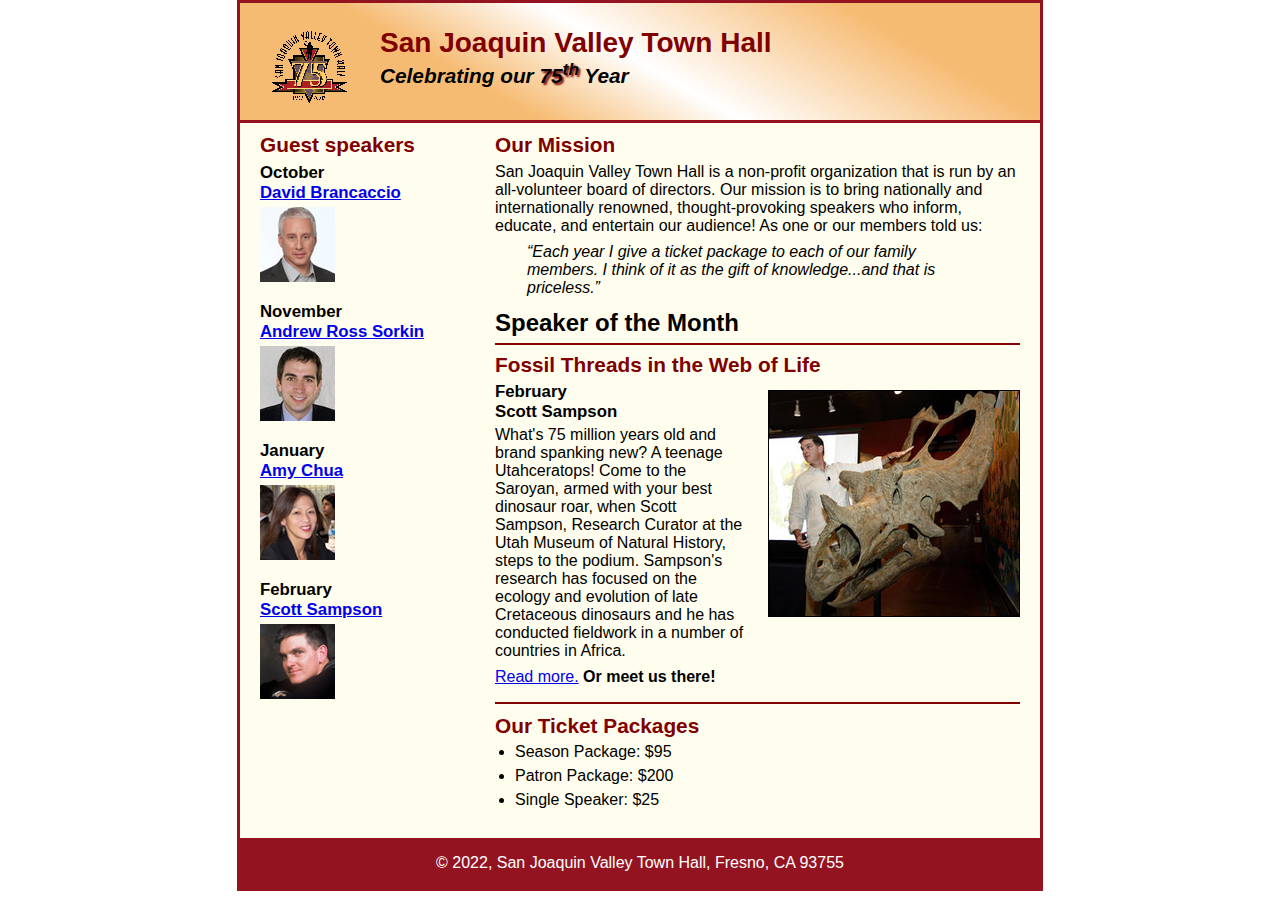
<file: index.html>
<!DOCTYPE html>
<html lang="en">

<head>
	<meta charset="utf-8">
	<title>San Joaquin Valley Town Hall</title>
	<link rel="shortcut icon" href="images/favicon.ico">
	<link rel="stylesheet" href="styles/main.css">
</head>

<body>
<header>
	<img src="images/town_hall_logo.gif" alt="Town Hall logo" height="80">
	<h2>San Joaquin Valley Town Hall</h2>
	<h3>Celebrating our <span class="shadow">75<sup>th</sup></span> Year</h3>
</header>
<main>
	<section>
		<h2>Our Mission</h2>
		<p>San Joaquin Valley Town Hall is a non-profit organization that is run by an
			all-volunteer board of directors. Our mission is to bring nationally and
			internationally renowned, thought-provoking speakers who inform, educate,
			and entertain our audience! As one or our members told us:</p>
		<blockquote>&ldquo;Each year I give a ticket package to each of our family members.
			I think of it as the gift of knowledge...and that is priceless.&rdquo;</blockquote>
		<h1>Speaker of the Month</h1>
		<article>
			<h2>Fossil Threads in the Web of Life</h2>
			<img src="images/sampson_dinosaur.jpg" alt="Scott Sampson with dinosaur">
			<h3>February<br>
				Scott Sampson</h3>
			<p>What's 75 million years old and brand spanking new? A teenage Utahceratops!
				Come to the Saroyan, armed with your best dinosaur roar, when Scott Sampson, Research
				Curator at the Utah Museum of Natural History, steps to the podium. Sampson's research
				has focused on the ecology and evolution of late Cretaceous dinosaurs and he has conducted
				fieldwork in a number of countries in Africa.</p>
			<p><a href="speakers/sampson.html">Read more.</a>&nbsp;<b>Or meet us there!</b></p>
		</article>

		<h2>Our Ticket Packages</h2>
		<ul>
			<li>Season Package: $95</li>
			<li>Patron Package: $200</li>
			<li>Single Speaker: $25</li>
		</ul>
	</section>

	<aside>
		<h2>Guest speakers</h2>
		<h3>October<br><a href="speakers/brancaccio.html">David Brancaccio</a></h3>
		<img src="images/brancaccio75.jpg" alt="David Brancaccio photo">
		<h3>November<br><a href="speakers/sorkin.html">Andrew Ross Sorkin</a></h3>
		<img src="images/sorkin75.jpg" alt="Andrew Ross Sorkin photo">
		<h3>January<br><a href="speakers/chua.html">Amy Chua</a></h3>
		<img src="images/chua75.jpg" alt="Amy Chua photo">
		<h3>February<br><a href="speakers/sampson.html">Scott Sampson</a></h3>
		<img src="images/sampson75.jpg" alt="Scott Sampson photo">
	</aside>
</main>
<footer>
	<p>&copy; 2022, San Joaquin Valley Town Hall, Fresno, CA 93755</p>
</footer>
</body>
</html>
</file>
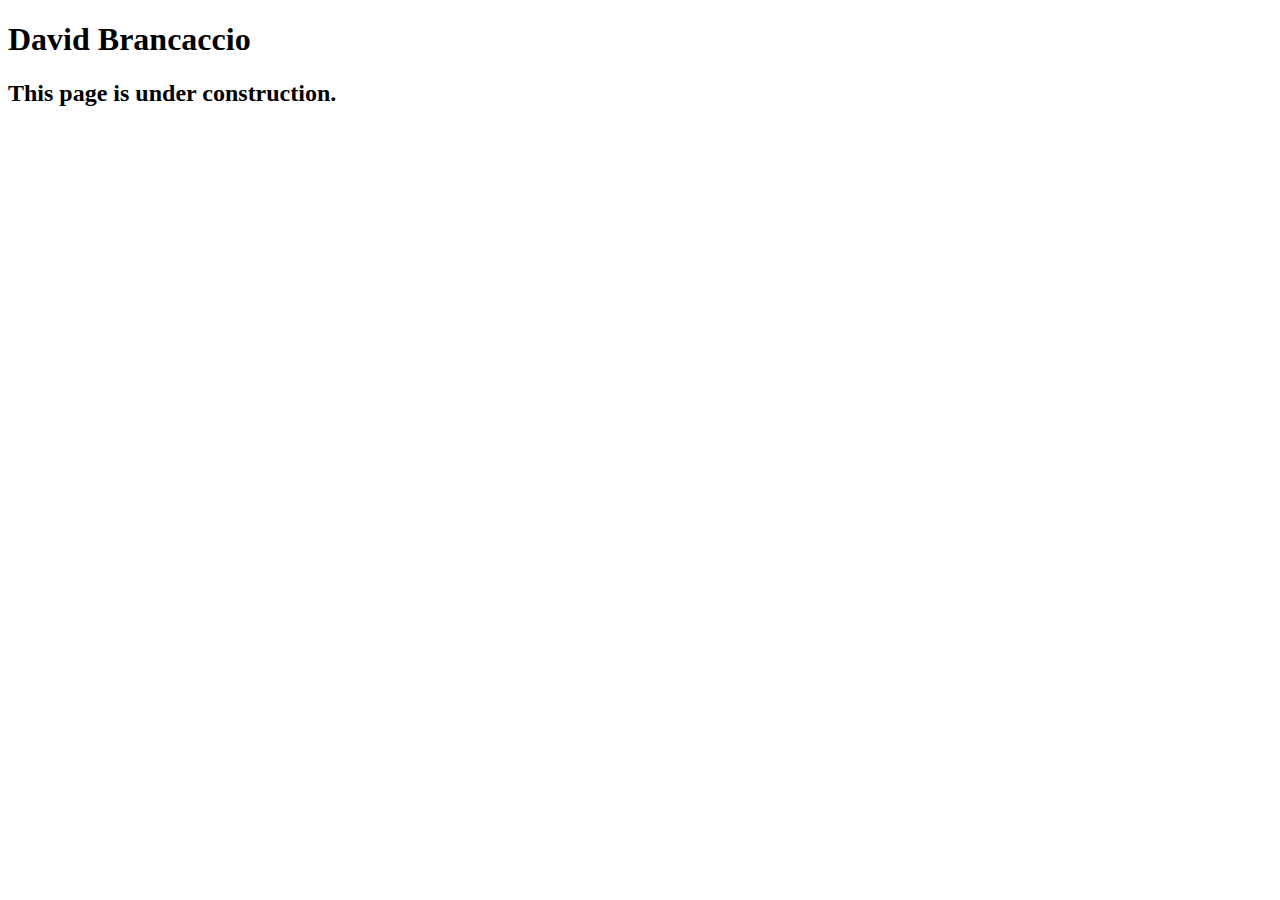
<file: speakers/brancaccio.html>
<!DOCTYPE html>
<html lang="en">

<head>
	<meta charset="utf-8">
	<title>San Joaquin Valley Town Hall</title>
	<link rel="shortcut icon" href="/images/favicon.ico">
</head>

<body>
    <main>
	    <h1>David Brancaccio</h1>
	    <h2>This page is under construction.</h2>	        
    </main>
</body>

</html>
</file>
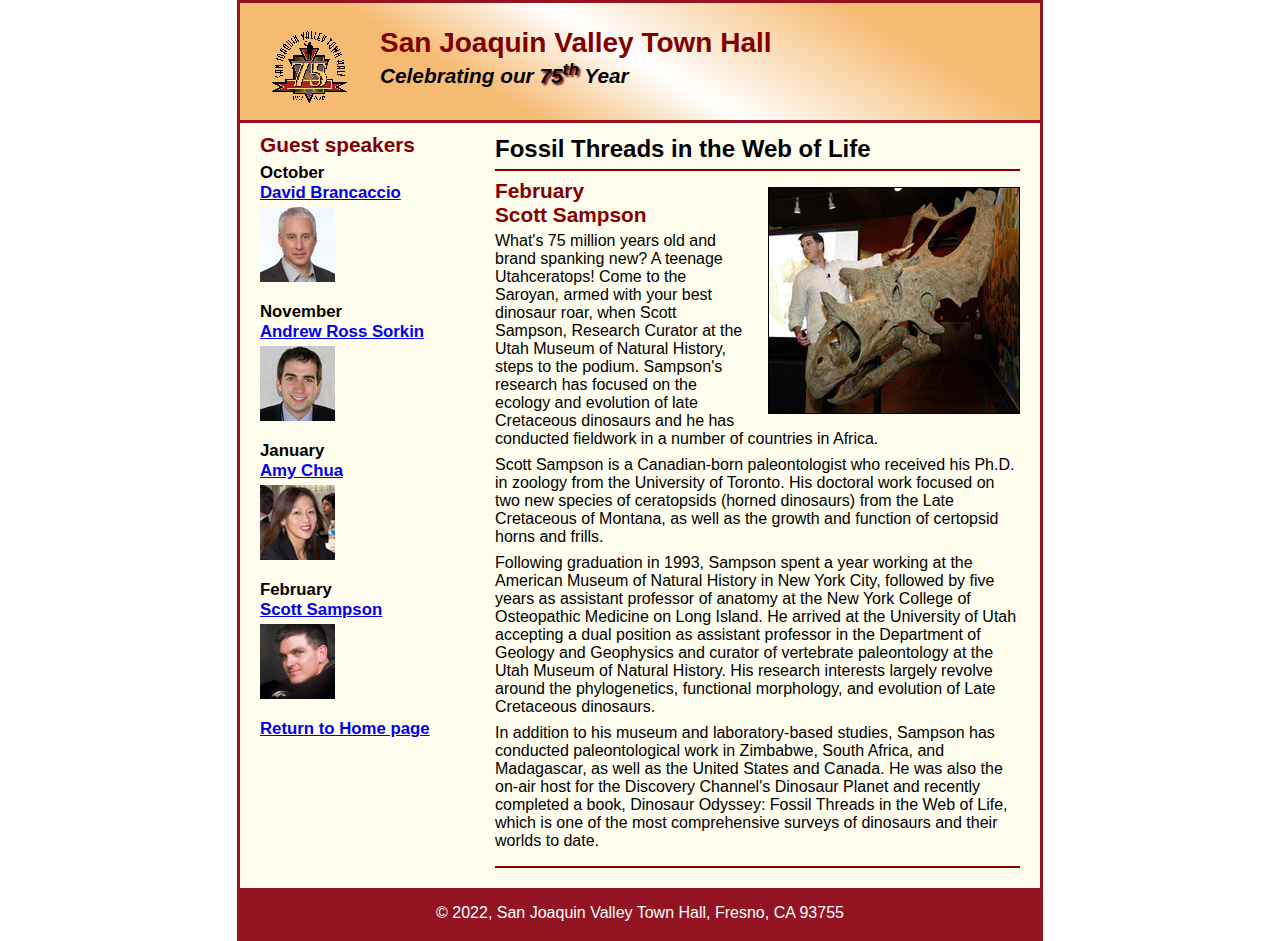
<file: speakers/c6_sampson.html>
<!DOCTYPE html>
<html lang="en">

<head>
	<meta charset="utf-8">
	<title>San Joaquin Valley Town Hall</title>
	<link rel="shortcut icon" href="../images/favicon.ico">
	<link rel="stylesheet" href="../styles/c6_speaker.css">
</head>

<body>
	<header>
		<img src="../images/town_hall_logo.gif" alt="Town Hall logo" height="80">
		<h2>San Joaquin Valley Town Hall</h2>
		<h3>Celebrating our <span class="shadow">75<sup>th</sup></span> Year</h3>
	</header>
	<main>
		<section>
			<h1>Fossil Threads in the Web of Life</h1>
			<article>
				<img src="../images/sampson_dinosaur.jpg" alt="Scott Sampson with dinosaur">
				<h2>February<br>Scott Sampson</h2>
				<p>What's 75 million years old and brand spanking new? A teenage Utahceratops! Come to the 
				   Saroyan, armed with your best dinosaur roar, when Scott Sampson, Research Curator at the 
				   Utah Museum of Natural History, steps to the podium. Sampson's research has focused on the 
				   ecology and evolution of late Cretaceous dinosaurs and he has conducted fieldwork in a number 
				   of countries in Africa.</p>
				<p>Scott Sampson is a Canadian-born paleontologist who received his Ph.D. in zoology from the 
				   University of Toronto. His doctoral work focused on two new species of ceratopsids (horned 
				   dinosaurs) from the Late Cretaceous of Montana, as well as the growth and function of certopsid 
				   horns and frills.</p>
				<p>Following graduation in 1993, Sampson spent a year working at the American Museum of Natural 
				   History in New York City, followed by five years as assistant professor of anatomy at the New 
				   York College of Osteopathic Medicine on Long Island. He arrived at the University of Utah 
				   accepting a dual position as assistant professor in the Department of Geology and Geophysics 
				   and curator of vertebrate paleontology at the Utah Museum of Natural History. His research 
				   interests largely revolve around the phylogenetics, functional morphology, and evolution of 
				   Late Cretaceous dinosaurs.</p>
				<p>In addition to his museum and laboratory-based studies, Sampson has conducted paleontological 
				   work in Zimbabwe, South Africa, and Madagascar, as well as the United States and Canada. He was 
				   also the on-air host for the Discovery Channel's Dinosaur Planet and recently completed a book, 
				   Dinosaur Odyssey: Fossil Threads in the Web of Life, which is one of the most 
				   comprehensive surveys of dinosaurs and their worlds to date.</p>
			</article>
		</section>
		
		<aside>
			<h2>Guest speakers</h2>
			<h3>October<br><a href="../speakers/brancaccio.html">David Brancaccio</a></h3>
			<img src="../images/brancaccio75.jpg" alt="David Brancaccio photo">
			<h3>November<br><a href="../speakers/sorkin.html">Andrew Ross Sorkin</a></h3>
			<img src="../images/sorkin75.jpg" alt="Andrew Ross Sorkin photo">
			<h3>January<br><a href="../speakers/chua.html">Amy Chua</a></h3>
			<img src="../images/chua75.jpg" alt="Amy Chua photo">
			<h3>February<br><a href="../speakers/c6_sampson.html">Scott Sampson</a></h3>
			<img src="../images/sampson75.jpg" alt="Scott Sampson photo">
			<h3><a href="../index.html">Return to Home page</a></h3>
		</aside>
	</main>
	<footer>
		<p>&copy; 2022, San Joaquin Valley Town Hall, Fresno, CA 93755</p>
	</footer>
</body>
</html>
</file>
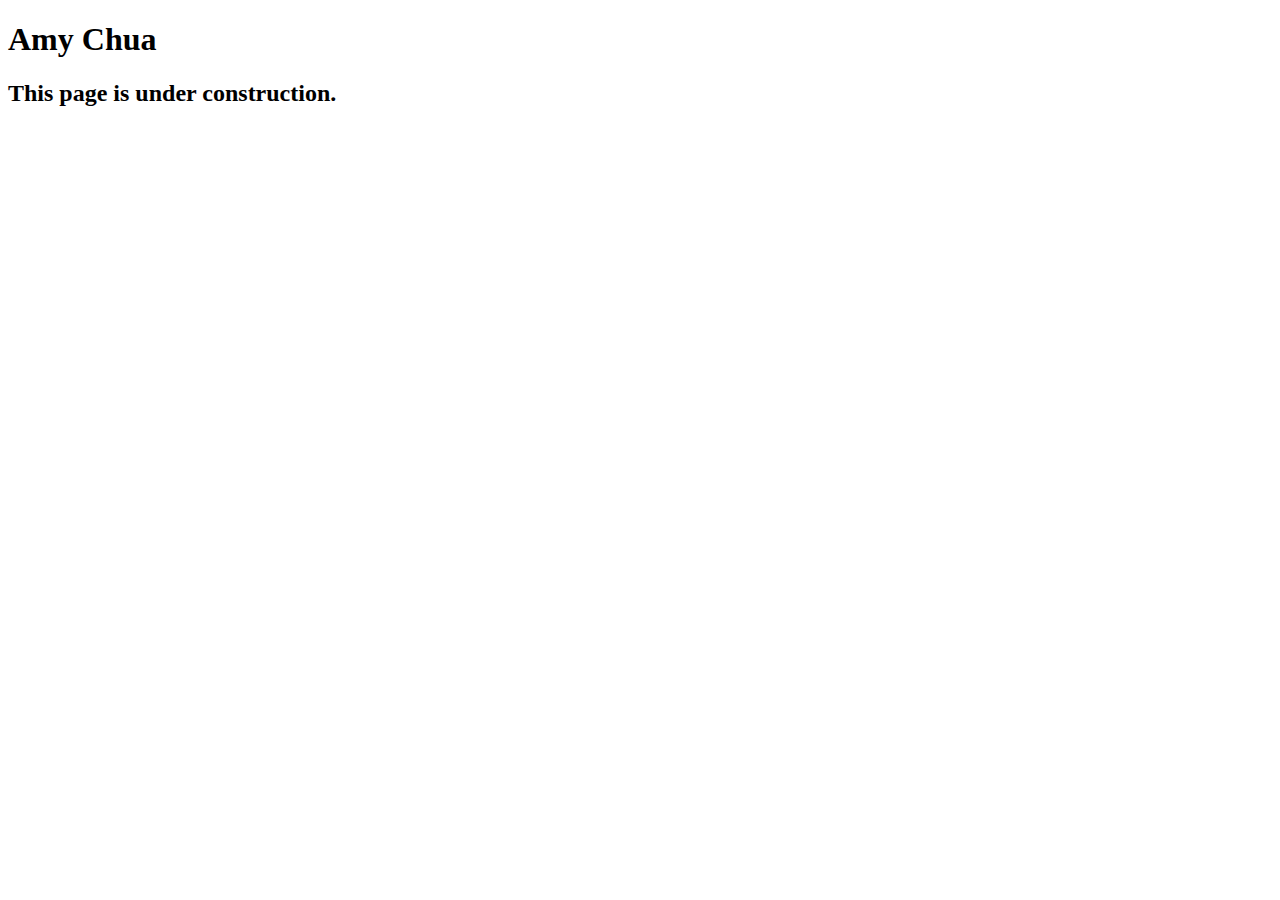
<file: speakers/chua.html>
<!DOCTYPE html>
<html lang="en">

<head>
	<meta charset="utf-8">
	<title>San Joaquin Valley Town Hall</title>
	<link rel="shortcut icon" href="/images/favicon.ico">
</head>

<body>
	<main>
		<h1>Amy Chua</h1>
		<h2>This page is under construction.</h2>
	</main>
</body>

</html>
</file>
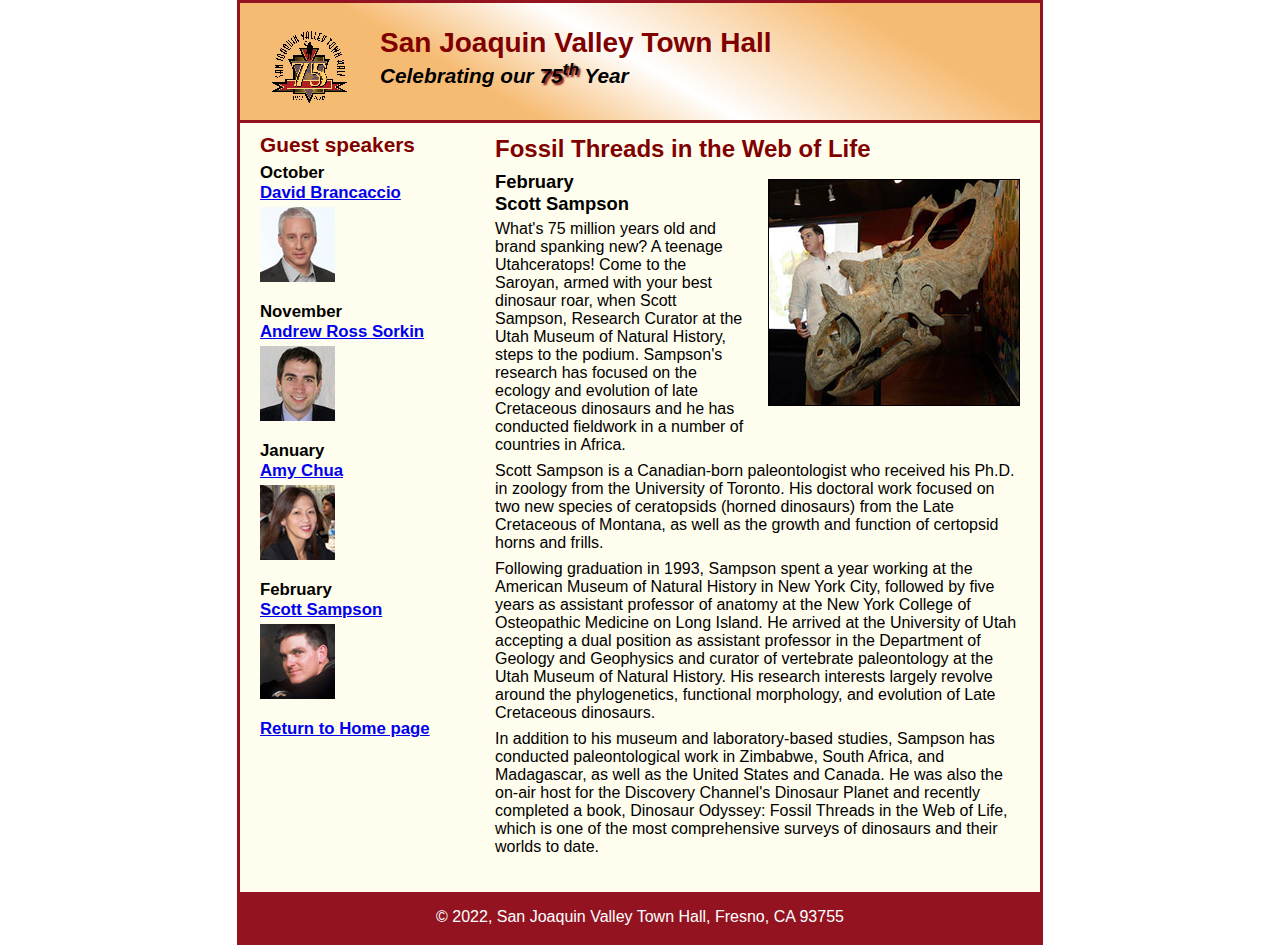
<file: speakers/sampson.html>
<!DOCTYPE html>
<html lang="en">

<head>
	<meta charset="utf-8">
	<title>San Joaquin Valley Town Hall</title>
	<link rel="shortcut icon" href="../images/favicon.ico">
	<link rel="stylesheet" href="../styles/speaker.css">
</head>

<body>
<header>
	<img src="../images/town_hall_logo.gif" alt="Town Hall logo" height="80">
	<h2>San Joaquin Valley Town Hall</h2>
	<h3>Celebrating our <span class="shadow">75<sup>th</sup></span> Year</h3>
</header>
<main>
	<section>
		<h1>Fossil Threads in the Web of Life</h1>
		<article>
			<img src="../images/sampson_dinosaur.jpg" alt="Scott Sampson with dinosaur">
			<h2>February<br>Scott Sampson</h2>
			<p>What's 75 million years old and brand spanking new? A teenage Utahceratops! Come to the
				Saroyan, armed with your best dinosaur roar, when Scott Sampson, Research Curator at the
				Utah Museum of Natural History, steps to the podium. Sampson's research has focused on the
				ecology and evolution of late Cretaceous dinosaurs and he has conducted fieldwork in a number
				of countries in Africa.</p>
			<p>Scott Sampson is a Canadian-born paleontologist who received his Ph.D. in zoology from the
				University of Toronto. His doctoral work focused on two new species of ceratopsids (horned
				dinosaurs) from the Late Cretaceous of Montana, as well as the growth and function of certopsid
				horns and frills.</p>
			<p>Following graduation in 1993, Sampson spent a year working at the American Museum of Natural
				History in New York City, followed by five years as assistant professor of anatomy at the New
				York College of Osteopathic Medicine on Long Island. He arrived at the University of Utah
				accepting a dual position as assistant professor in the Department of Geology and Geophysics
				and curator of vertebrate paleontology at the Utah Museum of Natural History. His research
				interests largely revolve around the phylogenetics, functional morphology, and evolution of
				Late Cretaceous dinosaurs.</p>
			<p>In addition to his museum and laboratory-based studies, Sampson has conducted paleontological
				work in Zimbabwe, South Africa, and Madagascar, as well as the United States and Canada. He was
				also the on-air host for the Discovery Channel's Dinosaur Planet and recently completed a book,
				Dinosaur Odyssey: Fossil Threads in the Web of Life, which is one of the most
				comprehensive surveys of dinosaurs and their worlds to date.</p>
		</article>
	</section>

	<aside>
		<h2>Guest speakers</h2>
		<h3>October<br><a href="../speakers/brancaccio.html">David Brancaccio</a></h3>
		<img src="../images/brancaccio75.jpg" alt="David Brancaccio photo">
		<h3>November<br><a href="../speakers/sorkin.html">Andrew Ross Sorkin</a></h3>
		<img src="../images/sorkin75.jpg" alt="Andrew Ross Sorkin photo">
		<h3>January<br><a href="../speakers/chua.html">Amy Chua</a></h3>
		<img src="../images/chua75.jpg" alt="Amy Chua photo">
		<h3>February<br><a href="../speakers/sampson.html">Scott Sampson</a></h3>
		<img src="../images/sampson75.jpg" alt="Scott Sampson photo">
		<h3><a href="../index.html">Return to Home page</a></h3>
	</aside>
</main>
<footer>
	<p>&copy; 2022, San Joaquin Valley Town Hall, Fresno, CA 93755</p>
</footer>
</body>
</html>
</file>
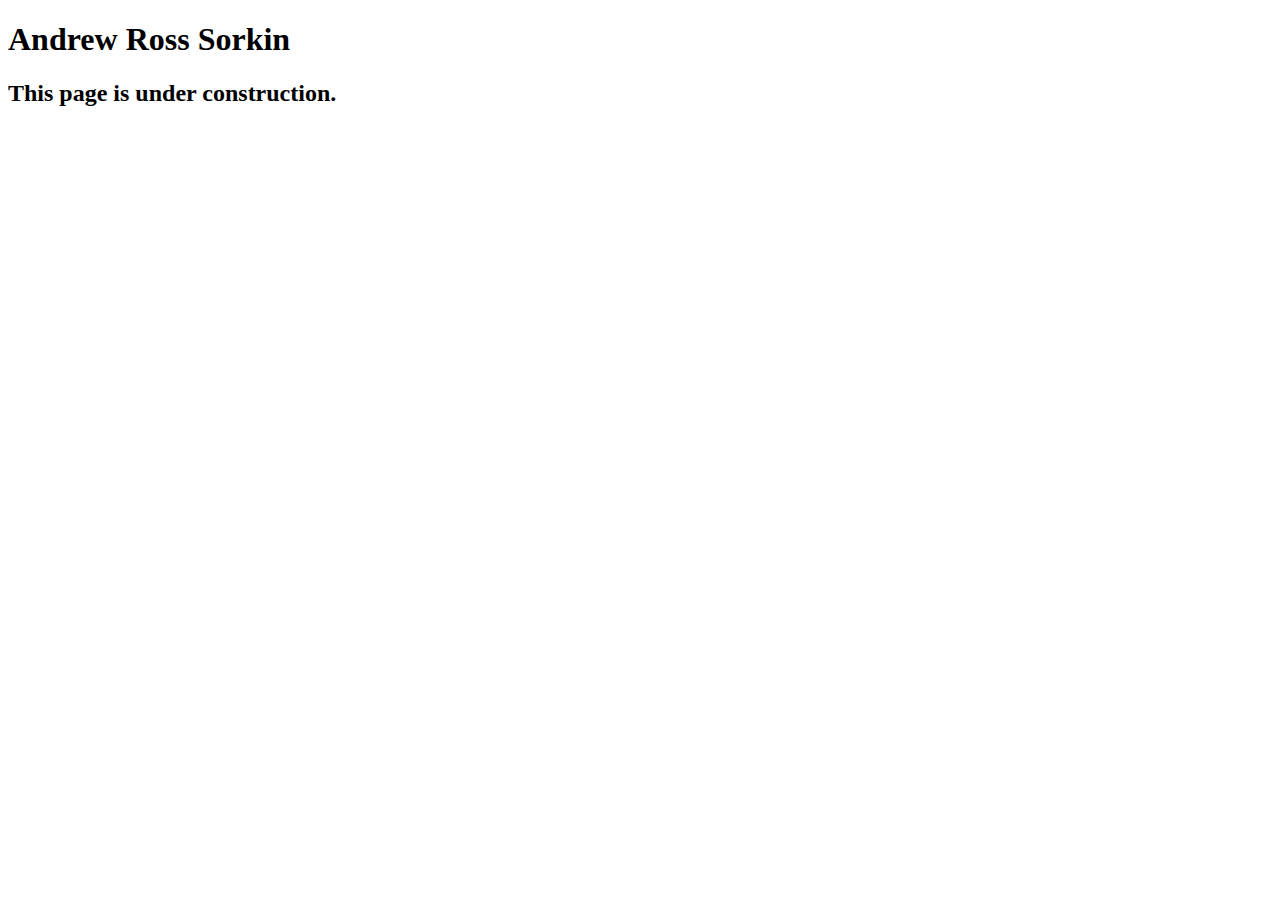
<file: speakers/sorkin.html>
<!DOCTYPE html>
<html lang="en">

<head>
	<meta charset="utf-8">
	<title>San Joaquin Valley Town Hall</title>
	<link rel="shortcut icon" href="/images/favicon.ico">
</head>

<body>
	<main>
		<h1>Andrew Ross Sorkin</h1>
		<h2>This page is under construction.</h2>
	</main>
</body>

</html>
</file>
<file: styles/main.css>
/* the styles for the elements */
* {
	margin: 0;
	padding: 0;
}
html {
	background-color: white;
}
body {
	font-family: Arial, Helvetica, sans-serif;
	font-size: 100%;
	width: 800px;
	margin: 0 auto;
	border: 3px solid #931420;
	background-color: #fffded;
}
a:focus, a:hover {
	font-style: italic;
}
/* the styles for the header */
header {
	padding: 1.5em 0 2em 0;
	border-bottom: 3px solid #931420;
	background-image: -moz-linear-gradient(
			30deg, #f6bb73 0%, #f6bb73 30%, white 50%, #f6bb73 80%, #f6bb73 100%);
	background-image: -webkit-linear-gradient(
			30deg, #f6bb73 0%, #f6bb73 30%, white 50%, #f6bb73 80%, #f6bb73 100%);
	background-image: -o-linear-gradient(
			30deg, #f6bb73 0%, #f6bb73 30%, white 50%, #f6bb73 80%, #f6bb73 100%);
	background-image: linear-gradient(
			30deg, #f6bb73 0%, #f6bb73 30%, white 50%, #f6bb73 80%, #f6bb73 100%);
}
header h2 {
	font-size: 175%;
	color: #800000;
}
header h3 {
	font-size: 130%;
	font-style: italic;
}
header img {
	float: left;
	padding: 0 30px;
}
.shadow {
	text-shadow: 2px 2px 2px #800000;
}
/* the styles for the section */
section {
	width: 525px;
	float: right;
	padding: 0 20px 20px 20px;
}
section h1 {
	font-size: 150%;
	padding: .5em 0 .25em 0;
	margin: 0;
}
section h2 {
	color: #800000;
	font-size: 130%;
	padding: .5em 0 .25em 0;
}
section p {
	padding-bottom: .5em;
}
section blockquote {
	padding: 0 2em;
	font-style: italic;
}
section ul {
	padding: 0 0 .25em 1.25em;
}
section li {
	padding-bottom: .35em;
}

/* the styles for the article */
article {
	padding: .5em 0;
	border-top: 2px solid #800000;
	border-bottom: 2px solid #800000;
}
article h2 {
	padding-top: 0;
}
article h3 {
	font-size: 105%;
	padding-bottom: .25em;
}
article img {
	float: right;
	margin: .5em 0 1em 1em;
	border: 1px solid black;
}

/* the styles for the aside */
aside {
	width: 215px;
	float: right;
	padding: 0 0 20px 20px;
}
aside h2 {
	color: #800000;
	font-size: 130%;
	padding: .5em 0 .25em 0;
}
aside h3 {
	font-size: 105%;
	padding-bottom: .25em;
}
aside img {
	padding-bottom: 1em;
}

/* the styles for the footer */
footer {
	background-color: #931420;
	clear: both;

}
footer p {
	text-align: center;
	color: white;
	padding: 1em 0;
}
</file>
<file: styles/c6_speaker.css>
/* the styles for the elements */
* {
	margin: 0;
	padding: 0;
}
html {
	background-color: white;
}
body {
	font-family: Arial, Helvetica, sans-serif;
    font-size: 100%;
    width: 800px;
    margin: 0 auto;
    border: 3px solid #931420;
    background-color: #fffded;
}
a:focus, a:hover {
	font-style: italic;
}
/* the styles for the header */
header {
	padding: 1.5em 0 2em 0;
	border-bottom: 3px solid #931420;
		background-image: -moz-linear-gradient(
	    30deg, #f6bb73 0%, #f6bb73 30%, white 50%, #f6bb73 80%, #f6bb73 100%);
	background-image: -webkit-linear-gradient(
	    30deg, #f6bb73 0%, #f6bb73 30%, white 50%, #f6bb73 80%, #f6bb73 100%);
	background-image: -o-linear-gradient(
	    30deg, #f6bb73 0%, #f6bb73 30%, white 50%, #f6bb73 80%, #f6bb73 100%);
	background-image: linear-gradient(
	    30deg, #f6bb73 0%, #f6bb73 30%, white 50%, #f6bb73 80%, #f6bb73 100%);
}
header h2 {
	font-size: 175%;
	color: #800000;
}
header h3 {
	font-size: 130%;
	font-style: italic;
}
header img {
	float: left;
	padding: 0 30px;
}
.shadow {
	text-shadow: 2px 2px 2px #800000;
}
/* the styles for the section */
section {
	width: 525px;
	float: right;
	padding: 0 20px 20px 20px;
}
section h1 {
	font-size: 150%;
	padding: .5em 0 .25em 0;
	margin: 0;
}
section h2 {
	color: #800000;
	font-size: 130%;
	padding: .5em 0 .25em 0;
}
section p {
	padding-bottom: .5em;
}
section blockquote {
	padding: 0 2em;
	font-style: italic;
}
section ul {
	padding: 0 0 .25em 1.25em;
}
section li {
	padding-bottom: .35em;
}

/* the styles for the article */
article {
	padding: .5em 0;
	border-top: 2px solid #800000;
	border-bottom: 2px solid #800000;
}
article h2 {
	padding-top: 0;
}
article h3 {
	font-size: 105%;
	padding-bottom: .25em;
}
article img {
	float: right;
	margin: .5em 0 1em 1em;
	border: 1px solid black;
}

/* the styles for the aside */
aside {
	width: 215px;
	float: right;
	padding: 0 0 20px 20px;
}
aside h2 {
	color: #800000;
	font-size: 130%;
	padding: .5em 0 .25em 0;
}
aside h3 {
	font-size: 105%;
	padding-bottom: .25em;
}
aside img {
	padding-bottom: 1em;
}

/* the styles for the footer */
footer {
	background-color: #931420;
	clear: both;

}
footer p {
	text-align: center;
	color: white;
	padding: 1em 0;
}
</file>
<file: styles/speaker.css>
/* the styles for the elements */
* {
	margin: 0;
	padding: 0;
}
html {
	background-color: white;
}
body {
	font-family: Arial, Helvetica, sans-serif;
	font-size: 100%;
	width: 800px;
	margin: 0 auto;
	border: 3px solid #931420;
	background-color: #fffded;
}
a:focus, a:hover {
	font-style: italic;
}
/* the styles for the header */
header {
	padding: 1.5em 0 2em 0;
	border-bottom: 3px solid #931420;
	background-image: -moz-linear-gradient(
			30deg, #f6bb73 0%, #f6bb73 30%, white 50%, #f6bb73 80%, #f6bb73 100%);
	background-image: -webkit-linear-gradient(
			30deg, #f6bb73 0%, #f6bb73 30%, white 50%, #f6bb73 80%, #f6bb73 100%);
	background-image: -o-linear-gradient(
			30deg, #f6bb73 0%, #f6bb73 30%, white 50%, #f6bb73 80%, #f6bb73 100%);
	background-image: linear-gradient(
			30deg, #f6bb73 0%, #f6bb73 30%, white 50%, #f6bb73 80%, #f6bb73 100%);
}
header h2 {
	font-size: 175%;
	color: #800000;
}
header h3 {
	font-size: 130%;
	font-style: italic;
}
header img {
	float: left;
	padding: 0 30px;
}
.shadow {
	text-shadow: 2px 2px 2px #800000;
}
/* the styles for the main content */
main {
	clear: left;
}

/* the styles for the section */
section {
	width: 525px;
	float: right;
	padding: 0 20px 20px 20px;
}
section h1 {
	color: #800000;
	font-size: 150%;
	padding-top: .5em;
	margin: 0;
}
section p {
	padding-bottom: .5em;
}
section blockquote {
	padding: 0 2em;
	font-style: italic;
}
section ul {
	padding: 0 0 .25em 1.25em;
}
section li {
	padding-bottom: .35em;
}

/* the styles for the article */
article {
	padding: .5em 0;
}
article h2 {
	font-size: 115%;
	padding: 0 0 .25em 0;
}
article img {
	float: right;
	margin: .5em 0 1em 1em;
	border: 1px solid black;
}

/* the styles for the aside */
aside {
	width: 215px;
	float: right;
	padding: 0 0 20px 20px;
}
aside h2 {
	color: #800000;
	font-size: 130%;
	padding: .5em 0 .25em 0;
}

aside h3 {
	font-size: 105%;
	padding-bottom: .25em;
}
aside img {
	padding-bottom: 1em;
}

/* the styles for the footer */
footer {
	background-color: #931420;
	clear: both;

}
footer p {
	text-align: center;
	color: white;
	padding: 1em 0;
}
</file>
